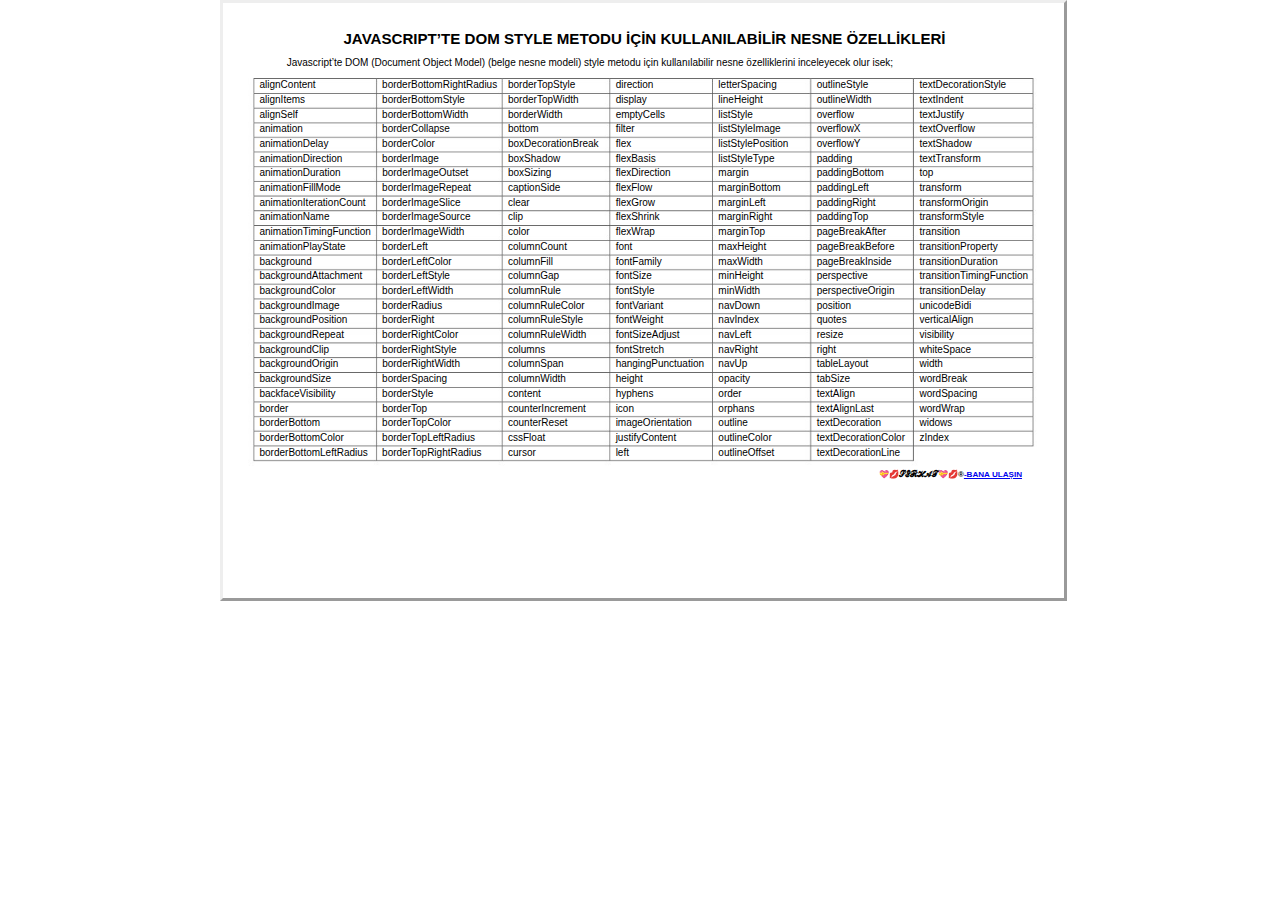
<file: belgeler.html>
<html>
<head><meta http-equiv=Content-Type content="text/html; charset=UTF-8">
<style type="text/css">
<!--
span.cls_002{font-family:Arial,serif;font-size:15.1px;color:rgb(0,0,0);font-weight:bold;font-style:normal;text-decoration: none}
div.cls_002{font-family:Arial,serif;font-size:15.1px;color:rgb(0,0,0);font-weight:bold;font-style:normal;text-decoration: none}
span.cls_004{font-family:Arial,serif;font-size:10.0px;color:rgb(0,0,0);font-weight:normal;font-style:normal;text-decoration: none}
div.cls_004{font-family:Arial,serif;font-size:10.0px;color:rgb(0,0,0);font-weight:normal;font-style:normal;text-decoration: none}
span.cls_005{font-family:Arial,serif;font-size:8.1px;color:rgb(0,0,0);font-weight:bold;font-style:normal;text-decoration: none}
div.cls_005{font-family:Arial,serif;font-size:8.1px;color:rgb(0,0,0);font-weight:bold;font-style:normal;text-decoration: none}
-->
</style>
</head>
<body>
<div style="position:absolute;left:50%;margin-left:-420px;top:0px;width:841px;height:595px;border-style:outset;overflow:hidden">
<div style="position:absolute;left:0px;top:0px">
<img src="https://ssukla.github.io/background1.jpg" width=841 height=595></div>
<div style="position:absolute;left:120.48px;top:26.80px" class="cls_002"><span class="cls_002">JAVASCRIPT’TE DOM STYLE METODU İÇİN KULLANILABİLİR NESNE ÖZELLİKLERİ</span></div>
<div style="position:absolute;left:63.72px;top:53.92px" class="cls_004"><span class="cls_004">Javascript’te DOM (Document Object Model) (belge nesne modeli) style metodu için kullanılabilir nesne özelliklerini inceleyecek olur isek;</span></div>
<div style="position:absolute;left:36.48px;top:76.24px" class="cls_004"><span class="cls_004">alignContent</span></div>
<div style="position:absolute;left:159.12px;top:76.24px" class="cls_004"><span class="cls_004">borderBottomRightRadius</span></div>
<div style="position:absolute;left:285.00px;top:76.24px" class="cls_004"><span class="cls_004">borderTopStyle</span></div>
<div style="position:absolute;left:392.64px;top:76.24px" class="cls_004"><span class="cls_004">direction</span></div>
<div style="position:absolute;left:495.36px;top:76.24px" class="cls_004"><span class="cls_004">letterSpacing</span></div>
<div style="position:absolute;left:593.64px;top:76.24px" class="cls_004"><span class="cls_004">outlineStyle</span></div>
<div style="position:absolute;left:696.48px;top:76.24px" class="cls_004"><span class="cls_004">textDecorationStyle</span></div>
<div style="position:absolute;left:36.48px;top:90.88px" class="cls_004"><span class="cls_004">alignItems</span></div>
<div style="position:absolute;left:159.12px;top:90.88px" class="cls_004"><span class="cls_004">borderBottomStyle</span></div>
<div style="position:absolute;left:285.00px;top:90.88px" class="cls_004"><span class="cls_004">borderTopWidth</span></div>
<div style="position:absolute;left:392.64px;top:90.88px" class="cls_004"><span class="cls_004">display</span></div>
<div style="position:absolute;left:495.36px;top:90.88px" class="cls_004"><span class="cls_004">lineHeight</span></div>
<div style="position:absolute;left:593.64px;top:90.88px" class="cls_004"><span class="cls_004">outlineWidth</span></div>
<div style="position:absolute;left:696.48px;top:90.88px" class="cls_004"><span class="cls_004">textIndent</span></div>
<div style="position:absolute;left:36.48px;top:105.64px" class="cls_004"><span class="cls_004">alignSelf</span></div>
<div style="position:absolute;left:159.12px;top:105.64px" class="cls_004"><span class="cls_004">borderBottomWidth</span></div>
<div style="position:absolute;left:285.00px;top:105.64px" class="cls_004"><span class="cls_004">borderWidth</span></div>
<div style="position:absolute;left:392.64px;top:105.64px" class="cls_004"><span class="cls_004">emptyCells</span></div>
<div style="position:absolute;left:495.36px;top:105.64px" class="cls_004"><span class="cls_004">listStyle</span></div>
<div style="position:absolute;left:593.64px;top:105.64px" class="cls_004"><span class="cls_004">overflow</span></div>
<div style="position:absolute;left:696.48px;top:105.64px" class="cls_004"><span class="cls_004">textJustify</span></div>
<div style="position:absolute;left:36.48px;top:120.28px" class="cls_004"><span class="cls_004">animation</span></div>
<div style="position:absolute;left:159.12px;top:120.28px" class="cls_004"><span class="cls_004">borderCollapse</span></div>
<div style="position:absolute;left:285.00px;top:120.28px" class="cls_004"><span class="cls_004">bottom</span></div>
<div style="position:absolute;left:392.64px;top:120.28px" class="cls_004"><span class="cls_004">filter</span></div>
<div style="position:absolute;left:495.36px;top:120.28px" class="cls_004"><span class="cls_004">listStyleImage</span></div>
<div style="position:absolute;left:593.64px;top:120.28px" class="cls_004"><span class="cls_004">overflowX</span></div>
<div style="position:absolute;left:696.48px;top:120.28px" class="cls_004"><span class="cls_004">textOverflow</span></div>
<div style="position:absolute;left:36.48px;top:135.04px" class="cls_004"><span class="cls_004">animationDelay</span></div>
<div style="position:absolute;left:159.12px;top:135.04px" class="cls_004"><span class="cls_004">borderColor</span></div>
<div style="position:absolute;left:285.00px;top:135.04px" class="cls_004"><span class="cls_004">boxDecorationBreak</span></div>
<div style="position:absolute;left:392.64px;top:135.04px" class="cls_004"><span class="cls_004">flex</span></div>
<div style="position:absolute;left:495.36px;top:135.04px" class="cls_004"><span class="cls_004">listStylePosition</span></div>
<div style="position:absolute;left:593.64px;top:135.04px" class="cls_004"><span class="cls_004">overflowY</span></div>
<div style="position:absolute;left:696.48px;top:135.04px" class="cls_004"><span class="cls_004">textShadow</span></div>
<div style="position:absolute;left:36.48px;top:149.68px" class="cls_004"><span class="cls_004">animationDirection</span></div>
<div style="position:absolute;left:159.12px;top:149.68px" class="cls_004"><span class="cls_004">borderImage</span></div>
<div style="position:absolute;left:285.00px;top:149.68px" class="cls_004"><span class="cls_004">boxShadow</span></div>
<div style="position:absolute;left:392.64px;top:149.68px" class="cls_004"><span class="cls_004">flexBasis</span></div>
<div style="position:absolute;left:495.36px;top:149.68px" class="cls_004"><span class="cls_004">listStyleType</span></div>
<div style="position:absolute;left:593.64px;top:149.68px" class="cls_004"><span class="cls_004">padding</span></div>
<div style="position:absolute;left:696.48px;top:149.68px" class="cls_004"><span class="cls_004">textTransform</span></div>
<div style="position:absolute;left:36.48px;top:164.44px" class="cls_004"><span class="cls_004">animationDuration</span></div>
<div style="position:absolute;left:159.13px;top:164.44px" class="cls_004"><span class="cls_004">borderImageOutset</span></div>
<div style="position:absolute;left:285.01px;top:164.44px" class="cls_004"><span class="cls_004">boxSizing</span></div>
<div style="position:absolute;left:392.65px;top:164.44px" class="cls_004"><span class="cls_004">flexDirection</span></div>
<div style="position:absolute;left:495.37px;top:164.44px" class="cls_004"><span class="cls_004">margin</span></div>
<div style="position:absolute;left:593.64px;top:164.44px" class="cls_004"><span class="cls_004">paddingBottom</span></div>
<div style="position:absolute;left:696.48px;top:164.44px" class="cls_004"><span class="cls_004">top</span></div>
<div style="position:absolute;left:36.48px;top:179.08px" class="cls_004"><span class="cls_004">animationFillMode</span></div>
<div style="position:absolute;left:159.12px;top:179.08px" class="cls_004"><span class="cls_004">borderImageRepeat</span></div>
<div style="position:absolute;left:285.00px;top:179.08px" class="cls_004"><span class="cls_004">captionSide</span></div>
<div style="position:absolute;left:392.64px;top:179.08px" class="cls_004"><span class="cls_004">flexFlow</span></div>
<div style="position:absolute;left:495.36px;top:179.08px" class="cls_004"><span class="cls_004">marginBottom</span></div>
<div style="position:absolute;left:593.64px;top:179.08px" class="cls_004"><span class="cls_004">paddingLeft</span></div>
<div style="position:absolute;left:696.48px;top:179.08px" class="cls_004"><span class="cls_004">transform</span></div>
<div style="position:absolute;left:36.48px;top:193.84px" class="cls_004"><span class="cls_004">animationIterationCount</span></div>
<div style="position:absolute;left:159.12px;top:193.84px" class="cls_004"><span class="cls_004">borderImageSlice</span></div>
<div style="position:absolute;left:285.00px;top:193.84px" class="cls_004"><span class="cls_004">clear</span></div>
<div style="position:absolute;left:392.64px;top:193.84px" class="cls_004"><span class="cls_004">flexGrow</span></div>
<div style="position:absolute;left:495.36px;top:193.84px" class="cls_004"><span class="cls_004">marginLeft</span></div>
<div style="position:absolute;left:593.64px;top:193.84px" class="cls_004"><span class="cls_004">paddingRight</span></div>
<div style="position:absolute;left:696.48px;top:193.84px" class="cls_004"><span class="cls_004">transformOrigin</span></div>
<div style="position:absolute;left:36.48px;top:208.48px" class="cls_004"><span class="cls_004">animationName</span></div>
<div style="position:absolute;left:159.12px;top:208.48px" class="cls_004"><span class="cls_004">borderImageSource</span></div>
<div style="position:absolute;left:285.00px;top:208.48px" class="cls_004"><span class="cls_004">clip</span></div>
<div style="position:absolute;left:392.64px;top:208.48px" class="cls_004"><span class="cls_004">flexShrink</span></div>
<div style="position:absolute;left:495.37px;top:208.48px" class="cls_004"><span class="cls_004">marginRight</span></div>
<div style="position:absolute;left:593.65px;top:208.48px" class="cls_004"><span class="cls_004">paddingTop</span></div>
<div style="position:absolute;left:696.49px;top:208.48px" class="cls_004"><span class="cls_004">transformStyle</span></div>
<div style="position:absolute;left:36.48px;top:223.24px" class="cls_004"><span class="cls_004">animationTimingFunction</span></div>
<div style="position:absolute;left:159.12px;top:223.24px" class="cls_004"><span class="cls_004">borderImageWidth</span></div>
<div style="position:absolute;left:285.00px;top:223.24px" class="cls_004"><span class="cls_004">color</span></div>
<div style="position:absolute;left:392.64px;top:223.24px" class="cls_004"><span class="cls_004">flexWrap</span></div>
<div style="position:absolute;left:495.36px;top:223.24px" class="cls_004"><span class="cls_004">marginTop</span></div>
<div style="position:absolute;left:593.64px;top:223.24px" class="cls_004"><span class="cls_004">pageBreakAfter</span></div>
<div style="position:absolute;left:696.48px;top:223.24px" class="cls_004"><span class="cls_004">transition</span></div>
<div style="position:absolute;left:36.48px;top:237.88px" class="cls_004"><span class="cls_004">animationPlayState</span></div>
<div style="position:absolute;left:159.12px;top:237.88px" class="cls_004"><span class="cls_004">borderLeft</span></div>
<div style="position:absolute;left:285.00px;top:237.88px" class="cls_004"><span class="cls_004">columnCount</span></div>
<div style="position:absolute;left:392.64px;top:237.88px" class="cls_004"><span class="cls_004">font</span></div>
<div style="position:absolute;left:495.36px;top:237.88px" class="cls_004"><span class="cls_004">maxHeight</span></div>
<div style="position:absolute;left:593.64px;top:237.88px" class="cls_004"><span class="cls_004">pageBreakBefore</span></div>
<div style="position:absolute;left:696.48px;top:237.88px" class="cls_004"><span class="cls_004">transitionProperty</span></div>
<div style="position:absolute;left:36.48px;top:252.64px" class="cls_004"><span class="cls_004">background</span></div>
<div style="position:absolute;left:159.12px;top:252.64px" class="cls_004"><span class="cls_004">borderLeftColor</span></div>
<div style="position:absolute;left:285.00px;top:252.64px" class="cls_004"><span class="cls_004">columnFill</span></div>
<div style="position:absolute;left:392.64px;top:252.64px" class="cls_004"><span class="cls_004">fontFamily</span></div>
<div style="position:absolute;left:495.36px;top:252.64px" class="cls_004"><span class="cls_004">maxWidth</span></div>
<div style="position:absolute;left:593.64px;top:252.64px" class="cls_004"><span class="cls_004">pageBreakInside</span></div>
<div style="position:absolute;left:696.48px;top:252.64px" class="cls_004"><span class="cls_004">transitionDuration</span></div>
<div style="position:absolute;left:36.48px;top:267.28px" class="cls_004"><span class="cls_004">backgroundAttachment</span></div>
<div style="position:absolute;left:159.12px;top:267.28px" class="cls_004"><span class="cls_004">borderLeftStyle</span></div>
<div style="position:absolute;left:285.00px;top:267.28px" class="cls_004"><span class="cls_004">columnGap</span></div>
<div style="position:absolute;left:392.64px;top:267.28px" class="cls_004"><span class="cls_004">fontSize</span></div>
<div style="position:absolute;left:495.36px;top:267.28px" class="cls_004"><span class="cls_004">minHeight</span></div>
<div style="position:absolute;left:593.64px;top:267.28px" class="cls_004"><span class="cls_004">perspective</span></div>
<div style="position:absolute;left:696.48px;top:267.28px" class="cls_004"><span class="cls_004">transitionTimingFunction</span></div>
<div style="position:absolute;left:36.48px;top:282.04px" class="cls_004"><span class="cls_004">backgroundColor</span></div>
<div style="position:absolute;left:159.12px;top:282.04px" class="cls_004"><span class="cls_004">borderLeftWidth</span></div>
<div style="position:absolute;left:285.00px;top:282.04px" class="cls_004"><span class="cls_004">columnRule</span></div>
<div style="position:absolute;left:392.64px;top:282.04px" class="cls_004"><span class="cls_004">fontStyle</span></div>
<div style="position:absolute;left:495.36px;top:282.04px" class="cls_004"><span class="cls_004">minWidth</span></div>
<div style="position:absolute;left:593.64px;top:282.04px" class="cls_004"><span class="cls_004">perspectiveOrigin</span></div>
<div style="position:absolute;left:696.48px;top:282.04px" class="cls_004"><span class="cls_004">transitionDelay</span></div>
<div style="position:absolute;left:36.48px;top:296.68px" class="cls_004"><span class="cls_004">backgroundImage</span></div>
<div style="position:absolute;left:159.12px;top:296.68px" class="cls_004"><span class="cls_004">borderRadius</span></div>
<div style="position:absolute;left:285.00px;top:296.68px" class="cls_004"><span class="cls_004">columnRuleColor</span></div>
<div style="position:absolute;left:392.64px;top:296.68px" class="cls_004"><span class="cls_004">fontVariant</span></div>
<div style="position:absolute;left:495.36px;top:296.68px" class="cls_004"><span class="cls_004">navDown</span></div>
<div style="position:absolute;left:593.64px;top:296.68px" class="cls_004"><span class="cls_004">position</span></div>
<div style="position:absolute;left:696.48px;top:296.68px" class="cls_004"><span class="cls_004">unicodeBidi</span></div>
<div style="position:absolute;left:36.48px;top:311.44px" class="cls_004"><span class="cls_004">backgroundPosition</span></div>
<div style="position:absolute;left:159.12px;top:311.44px" class="cls_004"><span class="cls_004">borderRight</span></div>
<div style="position:absolute;left:285.00px;top:311.44px" class="cls_004"><span class="cls_004">columnRuleStyle</span></div>
<div style="position:absolute;left:392.64px;top:311.44px" class="cls_004"><span class="cls_004">fontWeight</span></div>
<div style="position:absolute;left:495.36px;top:311.44px" class="cls_004"><span class="cls_004">navIndex</span></div>
<div style="position:absolute;left:593.64px;top:311.44px" class="cls_004"><span class="cls_004">quotes</span></div>
<div style="position:absolute;left:696.48px;top:311.44px" class="cls_004"><span class="cls_004">verticalAlign</span></div>
<div style="position:absolute;left:36.48px;top:326.08px" class="cls_004"><span class="cls_004">backgroundRepeat</span></div>
<div style="position:absolute;left:159.12px;top:326.08px" class="cls_004"><span class="cls_004">borderRightColor</span></div>
<div style="position:absolute;left:285.00px;top:326.08px" class="cls_004"><span class="cls_004">columnRuleWidth</span></div>
<div style="position:absolute;left:392.64px;top:326.08px" class="cls_004"><span class="cls_004">fontSizeAdjust</span></div>
<div style="position:absolute;left:495.36px;top:326.08px" class="cls_004"><span class="cls_004">navLeft</span></div>
<div style="position:absolute;left:593.64px;top:326.08px" class="cls_004"><span class="cls_004">resize</span></div>
<div style="position:absolute;left:696.48px;top:326.08px" class="cls_004"><span class="cls_004">visibility</span></div>
<div style="position:absolute;left:36.48px;top:340.84px" class="cls_004"><span class="cls_004">backgroundClip</span></div>
<div style="position:absolute;left:159.12px;top:340.84px" class="cls_004"><span class="cls_004">borderRightStyle</span></div>
<div style="position:absolute;left:285.00px;top:340.84px" class="cls_004"><span class="cls_004">columns</span></div>
<div style="position:absolute;left:392.64px;top:340.84px" class="cls_004"><span class="cls_004">fontStretch</span></div>
<div style="position:absolute;left:495.36px;top:340.84px" class="cls_004"><span class="cls_004">navRight</span></div>
<div style="position:absolute;left:593.64px;top:340.84px" class="cls_004"><span class="cls_004">right</span></div>
<div style="position:absolute;left:696.48px;top:340.84px" class="cls_004"><span class="cls_004">whiteSpace</span></div>
<div style="position:absolute;left:36.48px;top:355.48px" class="cls_004"><span class="cls_004">backgroundOrigin</span></div>
<div style="position:absolute;left:159.13px;top:355.48px" class="cls_004"><span class="cls_004">borderRightWidth</span></div>
<div style="position:absolute;left:285.00px;top:355.48px" class="cls_004"><span class="cls_004">columnSpan</span></div>
<div style="position:absolute;left:392.64px;top:355.48px" class="cls_004"><span class="cls_004">hangingPunctuation</span></div>
<div style="position:absolute;left:495.37px;top:355.48px" class="cls_004"><span class="cls_004">navUp</span></div>
<div style="position:absolute;left:593.65px;top:355.48px" class="cls_004"><span class="cls_004">tableLayout</span></div>
<div style="position:absolute;left:696.50px;top:355.48px" class="cls_004"><span class="cls_004">width</span></div>
<div style="position:absolute;left:36.48px;top:370.24px" class="cls_004"><span class="cls_004">backgroundSize</span></div>
<div style="position:absolute;left:159.12px;top:370.24px" class="cls_004"><span class="cls_004">borderSpacing</span></div>
<div style="position:absolute;left:285.00px;top:370.24px" class="cls_004"><span class="cls_004">columnWidth</span></div>
<div style="position:absolute;left:392.64px;top:370.24px" class="cls_004"><span class="cls_004">height</span></div>
<div style="position:absolute;left:495.36px;top:370.24px" class="cls_004"><span class="cls_004">opacity</span></div>
<div style="position:absolute;left:593.64px;top:370.24px" class="cls_004"><span class="cls_004">tabSize</span></div>
<div style="position:absolute;left:696.48px;top:370.24px" class="cls_004"><span class="cls_004">wordBreak</span></div>
<div style="position:absolute;left:36.48px;top:384.88px" class="cls_004"><span class="cls_004">backfaceVisibility</span></div>
<div style="position:absolute;left:159.12px;top:384.88px" class="cls_004"><span class="cls_004">borderStyle</span></div>
<div style="position:absolute;left:285.00px;top:384.88px" class="cls_004"><span class="cls_004">content</span></div>
<div style="position:absolute;left:392.64px;top:384.88px" class="cls_004"><span class="cls_004">hyphens</span></div>
<div style="position:absolute;left:495.36px;top:384.88px" class="cls_004"><span class="cls_004">order</span></div>
<div style="position:absolute;left:593.64px;top:384.88px" class="cls_004"><span class="cls_004">textAlign</span></div>
<div style="position:absolute;left:696.48px;top:384.88px" class="cls_004"><span class="cls_004">wordSpacing</span></div>
<div style="position:absolute;left:36.48px;top:399.64px" class="cls_004"><span class="cls_004">border</span></div>
<div style="position:absolute;left:159.13px;top:399.64px" class="cls_004"><span class="cls_004">borderTop</span></div>
<div style="position:absolute;left:285.01px;top:399.64px" class="cls_004"><span class="cls_004">counterIncrement</span></div>
<div style="position:absolute;left:392.65px;top:399.64px" class="cls_004"><span class="cls_004">icon</span></div>
<div style="position:absolute;left:495.37px;top:399.64px" class="cls_004"><span class="cls_004">orphans</span></div>
<div style="position:absolute;left:593.65px;top:399.64px" class="cls_004"><span class="cls_004">textAlignLast</span></div>
<div style="position:absolute;left:696.49px;top:399.64px" class="cls_004"><span class="cls_004">wordWrap</span></div>
<div style="position:absolute;left:36.48px;top:414.28px" class="cls_004"><span class="cls_004">borderBottom</span></div>
<div style="position:absolute;left:159.12px;top:414.28px" class="cls_004"><span class="cls_004">borderTopColor</span></div>
<div style="position:absolute;left:285.00px;top:414.28px" class="cls_004"><span class="cls_004">counterReset</span></div>
<div style="position:absolute;left:392.64px;top:414.28px" class="cls_004"><span class="cls_004">imageOrientation</span></div>
<div style="position:absolute;left:495.36px;top:414.28px" class="cls_004"><span class="cls_004">outline</span></div>
<div style="position:absolute;left:593.64px;top:414.28px" class="cls_004"><span class="cls_004">textDecoration</span></div>
<div style="position:absolute;left:696.48px;top:414.28px" class="cls_004"><span class="cls_004">widows</span></div>
<div style="position:absolute;left:36.48px;top:429.04px" class="cls_004"><span class="cls_004">borderBottomColor</span></div>
<div style="position:absolute;left:159.12px;top:429.04px" class="cls_004"><span class="cls_004">borderTopLeftRadius</span></div>
<div style="position:absolute;left:285.00px;top:429.04px" class="cls_004"><span class="cls_004">cssFloat</span></div>
<div style="position:absolute;left:392.64px;top:429.04px" class="cls_004"><span class="cls_004">justifyContent</span></div>
<div style="position:absolute;left:495.36px;top:429.04px" class="cls_004"><span class="cls_004">outlineColor</span></div>
<div style="position:absolute;left:593.64px;top:429.04px" class="cls_004"><span class="cls_004">textDecorationColor</span></div>
<div style="position:absolute;left:696.48px;top:429.04px" class="cls_004"><span class="cls_004">zIndex</span></div>
<div style="position:absolute;left:36.48px;top:443.68px" class="cls_004"><span class="cls_004">borderBottomLeftRadius</span></div>
<div style="position:absolute;left:159.12px;top:443.68px" class="cls_004"><span class="cls_004">borderTopRightRadius</span></div>
<div style="position:absolute;left:285.00px;top:443.68px" class="cls_004"><span class="cls_004">cursor</span></div>
<div style="position:absolute;left:392.64px;top:443.68px" class="cls_004"><span class="cls_004">left</span></div>
<div style="position:absolute;left:495.36px;top:443.68px" class="cls_004"><span class="cls_004">outlineOffset</span></div>
<div style="position:absolute;left:593.64px;top:443.68px" class="cls_004"><span class="cls_004">textDecorationLine</span></div>
<div style="position:absolute;left:655.92px;top:466.12px" class="cls_005"><span class="cls_005">💝💋𝓢𝓔𝓡𝓗𝓐𝓣💝💋®</span><A HREF="https://serhat-de.tumblr.com">-BANA ULAŞIN</A> </div>
</div>

</body>
</html>
</file>
